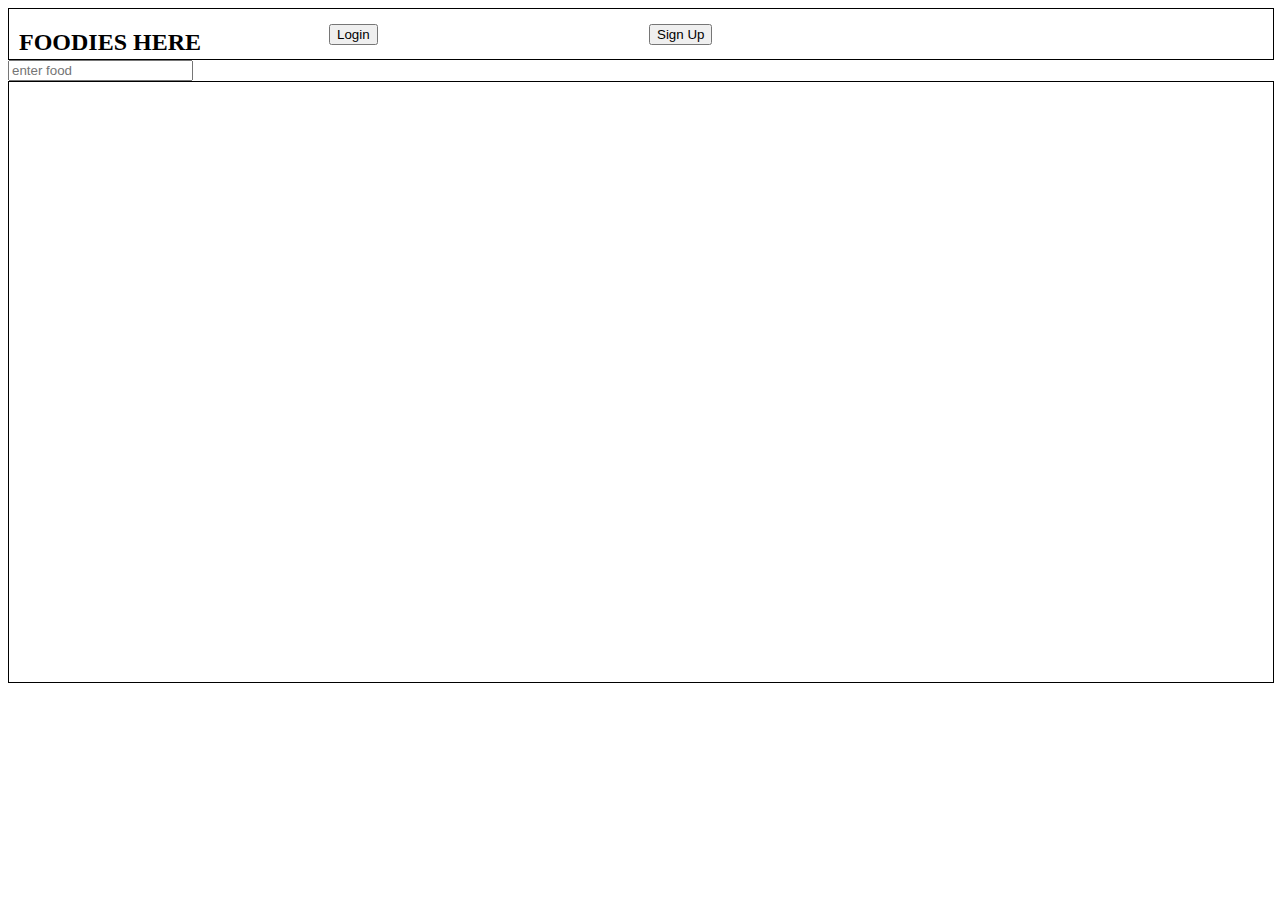
<file: index.html>
<!DOCTYPE html>
<html lang="en">
<head>
    <meta charset="UTF-8">
    <meta http-equiv="X-UA-Compatible" content="IE=edge">
    <meta name="viewport" content="width=device-width, initial-scale=1.0">
    <title>Document</title>
    <link rel="stylesheet" href="index.css">
</head>
<body>
    <div class="navbar">
       <div><h2 class="a">FOODIES HERE</h2></div> 
        <a   href=""><button class="b" >Login</button></a>
        <a href=""><button class ="c" >Sign Up</button></a>
    </div>
    <input oninput="getfood()" type="text" placeholder="enter food" id="enter">

    </div>
    <div id="banao">

        <div id="food"></div>
    </div>
    
</body>
</html>
<script>
 let ghe_data =document.getElementById("food")
    async function getfood()
    {
        let name = document.getElementById("enter").value
       try{
        let responce = await fetch(`https://www.themealdb.com/api/json/v1/1/search.php?s=${name}`)
        let foodsdata = await responce.json();
        let main = foodsdata.meals;
        console.log(main)
        getmeal(main);
       }
       catch(err)
       {
           console.log("this error may be due to spelling mistake",err)
       }   

    }
    function getmeal(main)
    {
        main.forEach(function(elem)
        {

            let img = document.createElement("img");
        img.src = elem.strMealThumb;
        let name =document.createElement("p");
        name.innerText= elem.strIngredient1;
        let price =document.createElement("p");
        price.innerText="50$";
        let butt = document.createElement("button");
        butt.innerHTML= "add to cart"
        butt.style.backgroundColor="blue";
        butt.style.color="white"

        ghe_data.append(img,name,price,butt)
        })
        

    }



</script>
</file>
<file: index.css>
.navbar{
    height: 50px;
    width: 100%;
    border:1px solid ;
    display:grid;
    grid-template-columns: repeat(9, 300px);
    grid-gap:20px;
   


}
.a{
    grid-area: a;
    margin-left:10px;
}
.b{
    grid-area: b;
    margin-top: 15px;
}
.c{
    grid-area: c;
    margin-top:15px;
}
#banao{
    width:100%;
    height:600px;
    overflow: scroll;
    border:1px solid;
}
#food>img{
    height:100px;
    width:150px;
}
#banao>food{

    width:100%;
    height:500px;
    overflow: scroll;
    display: grid;
    
}
</file>
